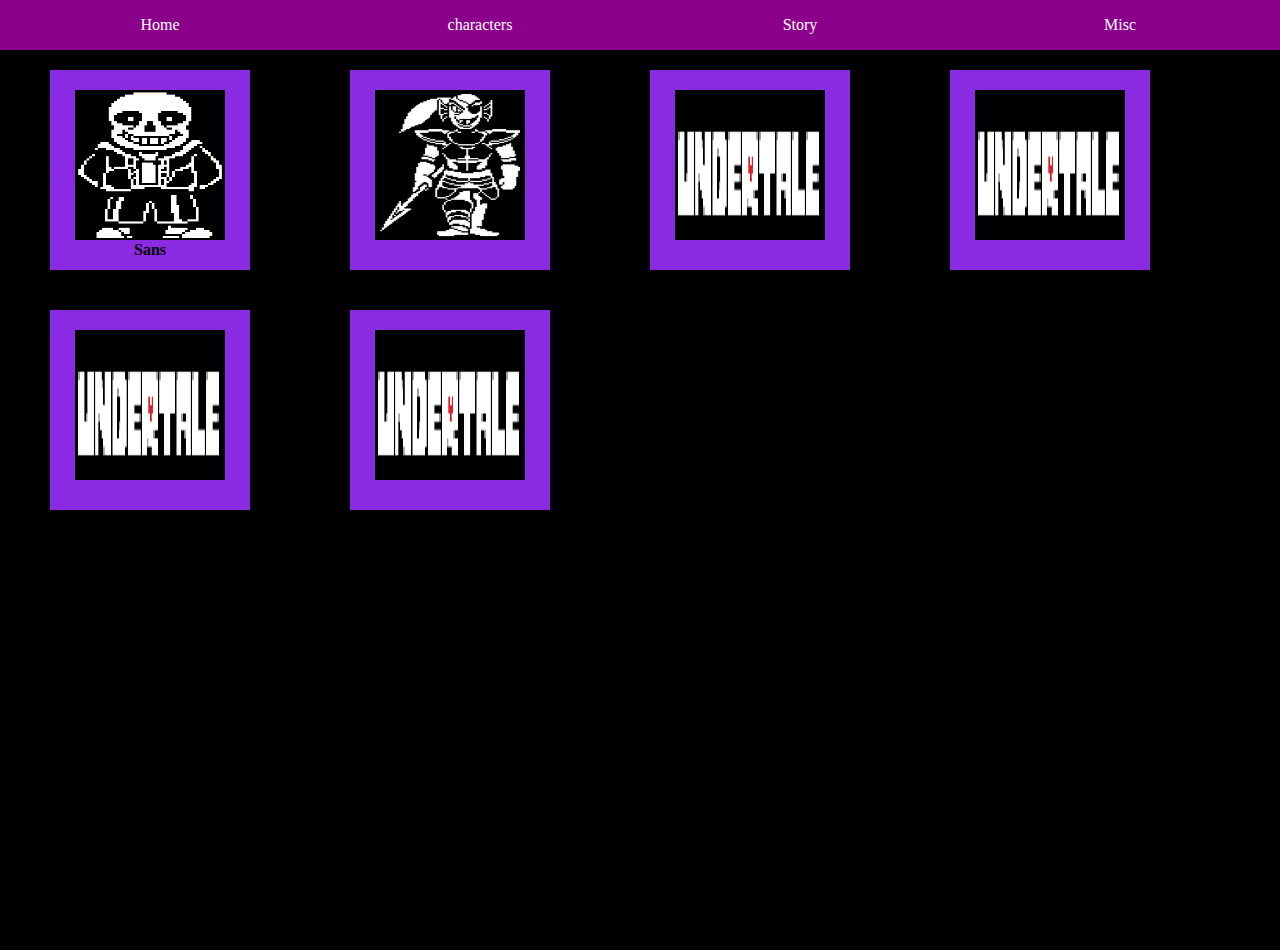
<file: Site/characters.html>
<!DOCTYPE html>
<html lang="en">

<head>
        <meta charset="UTF-8">
        <meta name="viewport" content="width=device-width, initial-scale=1.0">
        <meta http-equiv="X-UA-Compatible" content="ie=edge">
        <title>Document</title>
        <link rel="stylesheet" href="CSS/main.css">
</head>

<body>

        <nav>
                <div class="home">
                        <a href="index.html">Home</a>
                </div>
                <div class="characters">
                        <a href="characters.html">characters</a>
                </div>
                <div class="story">
                        <a href="story.html">Story</a>
                </div>
                <div class="misc">
                        <a href="misc.html">Misc</a>
                </div>
        </nav>
        <div class="cbackground">
                <div class="cboxes">
                        <div class="card">
                                <img src="IMG/Sans_sprite.jpg">
                                <h4>Sans </h4>
                        </div>
                        <div class="card">
                                <img src="IMG/undyne_sprite.png">
                        </div>
                        <div class="card">
                                <img src="IMG/undertale.png">
                        </div>
                        <div class="card">
                                <img src="IMG/undertale.png">
                        </div>
                        <div class="card">
                                <img src="IMG/undertale.png">
                        </div>
                        <div class="card">
                                <img src="IMG/undertale.png">
                        </div>
                </div>
        </div>

</body>

</html>
</file>
<file: Site/CSS/main.css>
body{
    margin: 0;
    height: 100vh;
    width: 100vw;
}

.wrapper{
display: grid;
grid-template-rows: 50px 510px 50px;

height: 100%;
width: 100%;

}

.image{
    text-align: center;
    margin-top: 30vh;
    grid-column: span 4;
}

nav{
    grid-column: span 1;
    grid-row: span 1;
    background-color: darkmagenta;
    display: flex;
    flex-direction: row;
}

footer{
    grid-column: span 1;
    grid-row: span 1;
    background-color: darkmagenta;
}


main{
    grid-column: span 1;
    grid-row: span 1;
    background-color: black;
    

}


a:visited {
    color: white;
    text-decoration: none;
}


a:hover {
    color: lightgray;
    text-decoration: none;
}

a:link {
    color: white;
    text-decoration: none;

}

a:active {
    color: gray;
    text-decoration: none;
}

.home{
    width: 25%;
    background-color: darkmagenta;
    text-align: center;
    vertical-align: middle;
    line-height: 50px;

}
.characters{
    width: 25%;
    background-color: darkmagenta;
    text-align: center;
    vertical-align: middle;
    line-height: 50px;

}
.story{
    width: 25%;
    background-color: darkmagenta;
    text-align: center;
    vertical-align: middle;
    line-height: 50px;
}
.misc{
    width: 25%;
    background-color: darkmagenta;
    text-align: center;
    vertical-align: middle;
    line-height: 50px;
}
.cbackground{
    background-color: black;
    height: 100vh;
    width: auto;

}
.cboxes{
    display: flex;
    flex-direction: row;
    align-items: center;
    justify-content: flex-start;
    flex-wrap: wrap;
}


article{
    justify-content: center;
    margin: -17px 150px 0px 150px;
    background-color: black;
    color: white;
    height: 100%;
}

.storybg{
    width: 100%;
    height: 100%;
    background-color: gray;
}

.card{
    width: 200px;
    height: 200px;
    background-color: blueviolet;
    margin: 20px 50px 20px 50px;
    display: flex;
    flex-direction: column;
    align-items: center;
    justify-content: flex-start;
    
}


.card img{
    width: 150px;
    height: 150px;
    margin-top: 20px;
    margin-bottom: -20px;
}
</file>
